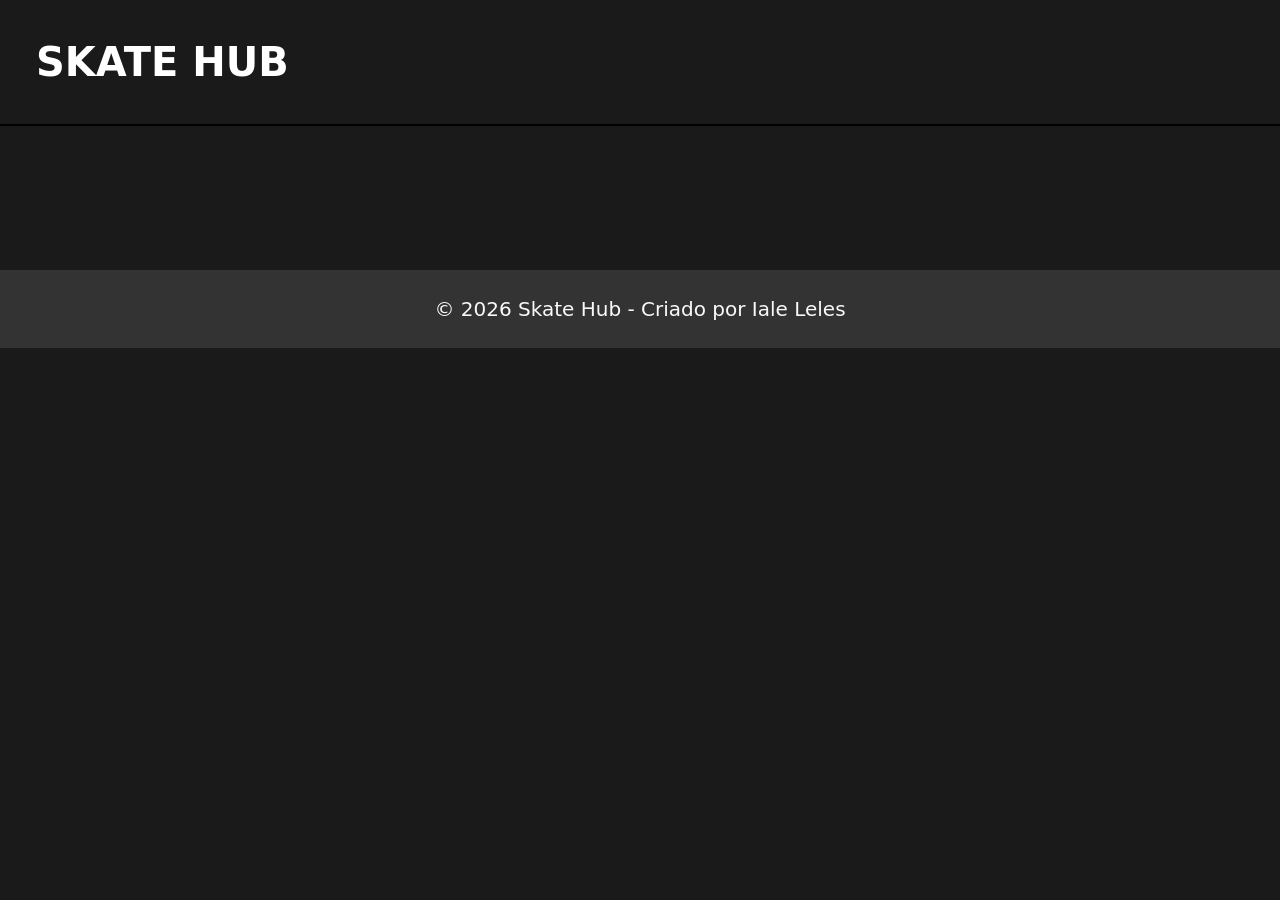
<file: public/detalhes.html>
<!DOCTYPE html>
<html lang="pt-br">
<head>
    <meta charset="UTF-8">
    <meta name="viewport" content="width=device-width, initial-scale=1.0">
    <title>Skate Hub - Detalhes</title>
    <link href="https://cdn.jsdelivr.net/npm/bootstrap@5.3.3/dist/css/bootstrap.min.css" rel="stylesheet">
    <link rel="stylesheet" href="css/styles.css">
</head>
<body style="background-color: #1a1a1a">

    <nav class="navbar navbar-expand-md navbar-dark" style="background-color: #1a1a1a;">
    <div class="container-fluid">

        <a href="index.html" class="navbar-brand fs-1 fw-bold p-4" style="text-decoration: none; color: white;">SKATE HUB</a>

        <button class="navbar-toggler" type="button" data-bs-toggle="collapse" data-bs-target="#menu">
            <span class="navbar-toggler-icon"></span>
        </button>
    </div>
</nav>

    <main class="container mt-5 pt-5">
        <div id="detalhe-manobra">
            </div>
    </main>

    <footer class="text-light text-center p-4 mt-5" style="background-color: #333;">
        <p class="mb-0 fs-5">© 2026 Skate Hub - Criado por Iale Leles</p>
    </footer>

    <script src="https://cdn.jsdelivr.net/npm/bootstrap@5.3.3/dist/js/bootstrap.bundle.min.js"></script>
    <script src="app.js"></script>
</body>
</html>
</file>
<file: public/css/styles.css>
body {
    margin: 0;
    padding: 0;
}

.navbar {
    border-bottom: 2px solid black;
}
.background {
    position: relative;
    height: 75vh;
    overflow: hidden;
    border-bottom: 2px solid black;
}

.background-img {
    width: 100%;
    height: 100%;
    object-fit: cover;
}

.título-background h2 {
    position: absolute;
    top: 25%;
    left: 5%;
    color: white;
    font-size: clamp(36px, 4vw, 48px);
    font-weight: bold;
    text-align: left;
}

.conteúdo-background h3 {
    position: absolute;
    top: 35%;
    left: 5%;
    color: white;
    font-size: clamp(24px, 4vw, 24px);;
    font-weight: bold;
    text-align: left;
}

.texto-conteudo {
    color: white;
    font-size: clamp(30px, 4vw, 40px);
    font-weight: bold;
    text-align: center;
    margin-top: 50px;
    margin-bottom: 50px;
}

.card-img-top {
    height: 200px;
    background-color: #333;
    position: relative;
    border-radius: 5px 5px 0px 0px;

}

.tag {
    display: inline-block;
    background-color: red;
    color: black;
    border-radius: 5px;
    padding: 5px 10px;
}

.card {
    background-color: #333;
    color: white;
    border-radius: 12px;
    height: 100%;
}
</file>
